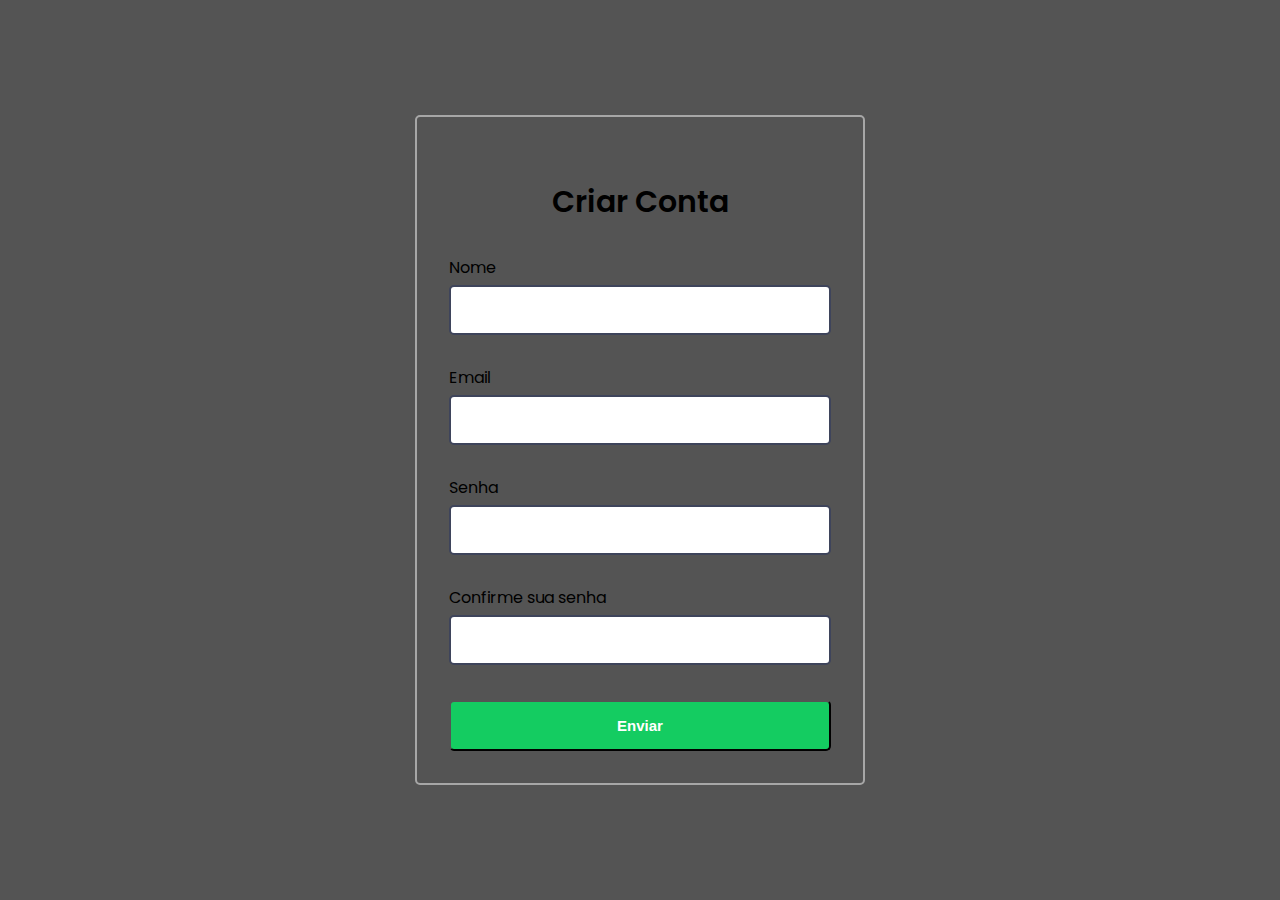
<file: formcadastro.html>
<!DOCTYPE html>
<html lang="pt-BR">
<head>
    <meta charset="UTF-8">
    <meta http-equiv="X-UA-Compatible" content="IE=edge">
    <meta name="viewport" content="width=device-width, initial-scale=1.0">
    <title>Cadastro</title>
    <link rel="stylesheet" href="form.css">
</head>

<body>

    <div class="container">
        <div class="header">
            <h2>Criar Conta</h2>
        </div>

        <form class="register" id="form">

            <div class="form-control">
                <label for="username">Nome</label>
                <input type="text" id="username">
                <i class="img-success"><img src="image/success-icon.svg" alt="ícone de sinalização"></i>
                <i class="img-error"><img src="image/error-icon.svg" alt="ícone de sinalização"></i>
                <small>Error Message</small>
            </div>

            <div class="form-control">
                <label for="email">Email</label>
                <input type="email" id="email">
                <i class="img-success"><img src="image/success-icon.svg" alt="ícone de sinalização"></i>
                <i class="img-error"><img src="image/error-icon.svg" alt="ícone de sinalização"></i>
                <small>Error Message</small>
            </div>

            <div class="form-control">
                <label for="password">Senha</label>
                <input type="password" id="password">
                <i class="img-success"><img src="image/success-icon.svg" alt="ícone de sinalização"></i>
                <i class="img-error"><img src="image/error-icon.svg" alt="ícone de sinalização"></i>
                <small>Error Message</small>
            </div>

            <div class="form-control">
                <label for="passwordtwo">Confirme sua senha</label>
                <input type="password" id="passwordtwo">
                <i class="img-success"><img src="image/success-icon.svg" alt="ícone de sinalização"></i>
                <i class="img-error"><img src="image/error-icon.svg" alt="ícone de sinalização"></i>
                <small>Error Message</small>
            </div>

            <button type="submit">Enviar</button>

        </form>

    </div>

    <script src="form.js"></script>
</body>
</html>
</file>
<file: form.css>
@import url('https://fonts.googleapis.com/css2?family=Poppins:wght@500;600&display=swap');

* {
    margin: 0;
    padding: 0;
    box-sizing: border-box;
}

body {
    background-color: #545454;
    display: flex;
    font-family: Poppins;
    align-items: center;
    justify-content: center;
    min-height: 100vh;

    border: 0;
}

.container {
    background-color: var(--cor-primaria);
    border-radius: 5px;
    border: 2px solid #A7A7A7;
    width: 450px;
    max-width: 100%;
    padding: 2em;
}

.header {
    padding: 30px 40px;
}

.header h2 {
    font-weight: 600;
    color: #000000;
    font-size: 30px;
    text-align: center;
}

.form {
    padding: 0 40px 30px;
}

.form-control {
    margin-bottom: 10px;
    padding-bottom: 20px;
    position: relative;
}

.form-control label {
    display: inline-block;
    margin-bottom: 5px;
    color: #000000;
}

.form-control input {
    border: 2px solid #3E445B;
    border-radius: 5px;
    outline: 0;

    display: block;

    font-size: 14px;

    width: 100%;
    padding: 15px;
}

.form-control.success input {
    border: 3px solid #4ECA64;
}

.form-control.error input {
    border: 3px solid #DB5A5A;
}

.form-control.error i.img-error {
    visibility: visible;
}

.form-control.success i.img-success {
    visibility: visible;
}

.form-control.error small{
    color: #DB5A5A;
    visibility: visible;
}

.form-control i {
    position: absolute;
    top: 45px;
    right: 10px;
    visibility: hidden;
}

.form-control small {
    visibility: hidden;
    position: absolute;
    margin-top: 5px;
    font-size: 14px;
    color: #DB5A5A;
}

.register button {
    background-color: #14CC61;
    border-radius: 5px;
    color: #fff;
    padding: 15px;
    font-size: 15px;
    font-weight: 600;
    width: 100%;

    margin-top: 5px;

    cursor: pointer;
}

.register button:hover {
    background-color: #11a64f;
    transition: 0.3s;
}
</file>
